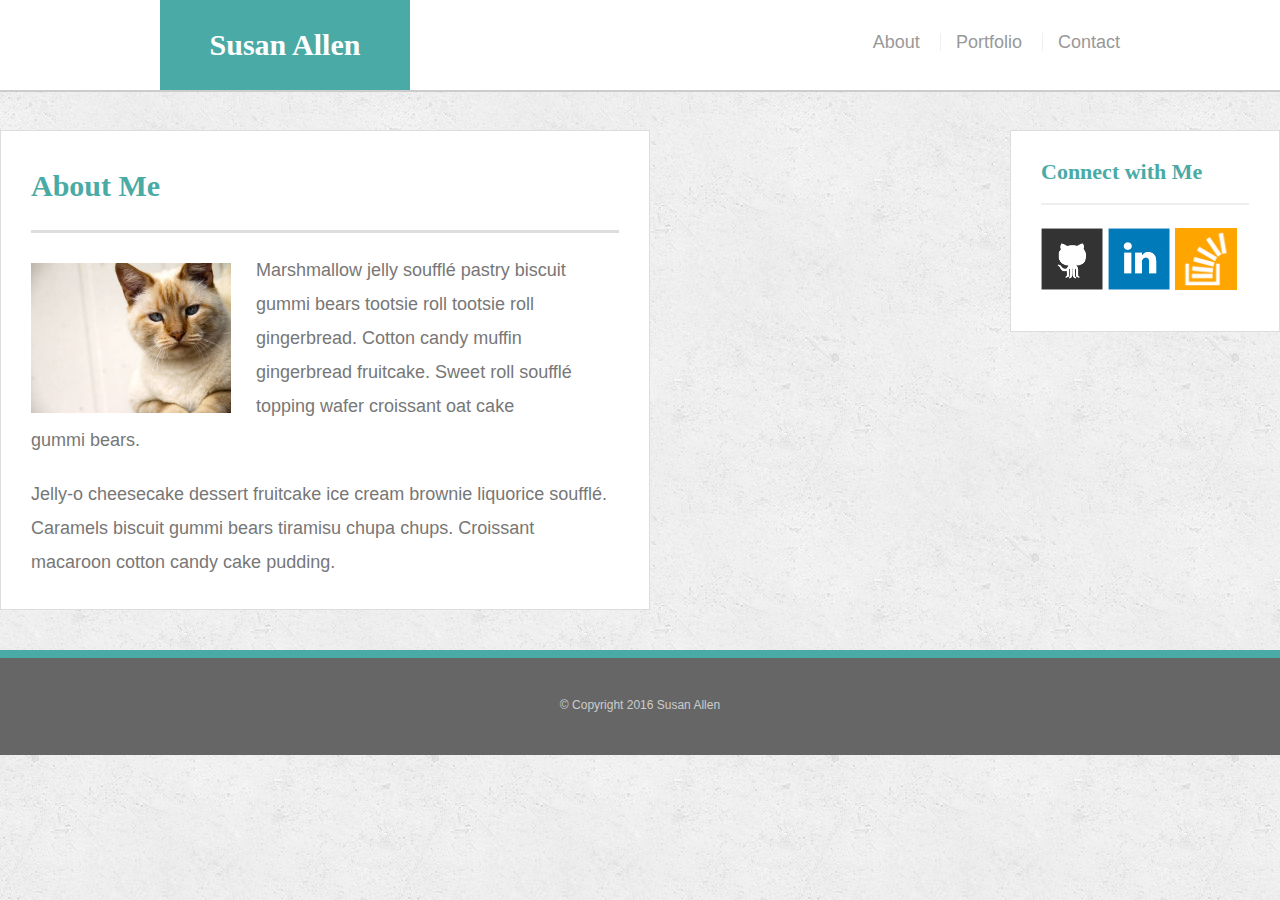
<file: index.html>
<!doctype html>
<html lang="en-us">

<head>
  <title>About | Susan Allen</title>

  <meta charset="UTF-8">
  <meta name="viewport" content="width=device-width">

  <link rel="stylesheet" type="text/css" href="assets/css/reset.css">
  <link rel="stylesheet" type="text/css" href="assets/css/style.css">
</head>

<body>

  <header id="masthead">
    <div class="masthead-container">
      <a href="index.html" id="logo">Susan Allen</a>
      <nav>
        <a href="index.html">About</a>
        <a href="portfolio.html">Portfolio</a>
        <a href="contact.html">Contact</a>
      </nav>
    </div>
  </header>

  <div id="main-container" class="content-container"> 
    <section class="main-section">
      <h1>About Me</h1>

      <img src="assets/images/cat.jpg" class="auth-image" alt="Susan Allen">

      <p>Marshmallow jelly souffl&eacute; pastry biscuit gummi bears tootsie roll tootsie roll gingerbread. Cotton candy muffin gingerbread fruitcake. Sweet roll souffl&eacute; topping wafer croissant oat cake gummi&nbsp;bears.</p>

      <p>Jelly-o cheesecake dessert fruitcake ice cream brownie liquorice souffl&eacute;. Caramels biscuit gummi bears tiramisu chupa chups. Croissant macaroon cotton candy cake pudding.</p>

    </section>

    <section class="sidebar">
      <div id="connect">
        <h2>Connect with Me</h2>

        <a href="#"><img src="assets/images/github-128.png" class="social" alt="GitHub" /></a>
        <a href="#"><img src="assets/images/linkedin-128.png" class="social" alt="LinkedIn" /></a>
        <a href="#"><img src="assets/images/stackoverflow-128.png" class="social" alt="Stack Overflow" /></a>
      </div>
    </section>
  </div>

  <footer>
    <div class="container">
      &copy; Copyright 2016 Susan Allen
    </div>
  </footer>
</body>

</html>
</file>
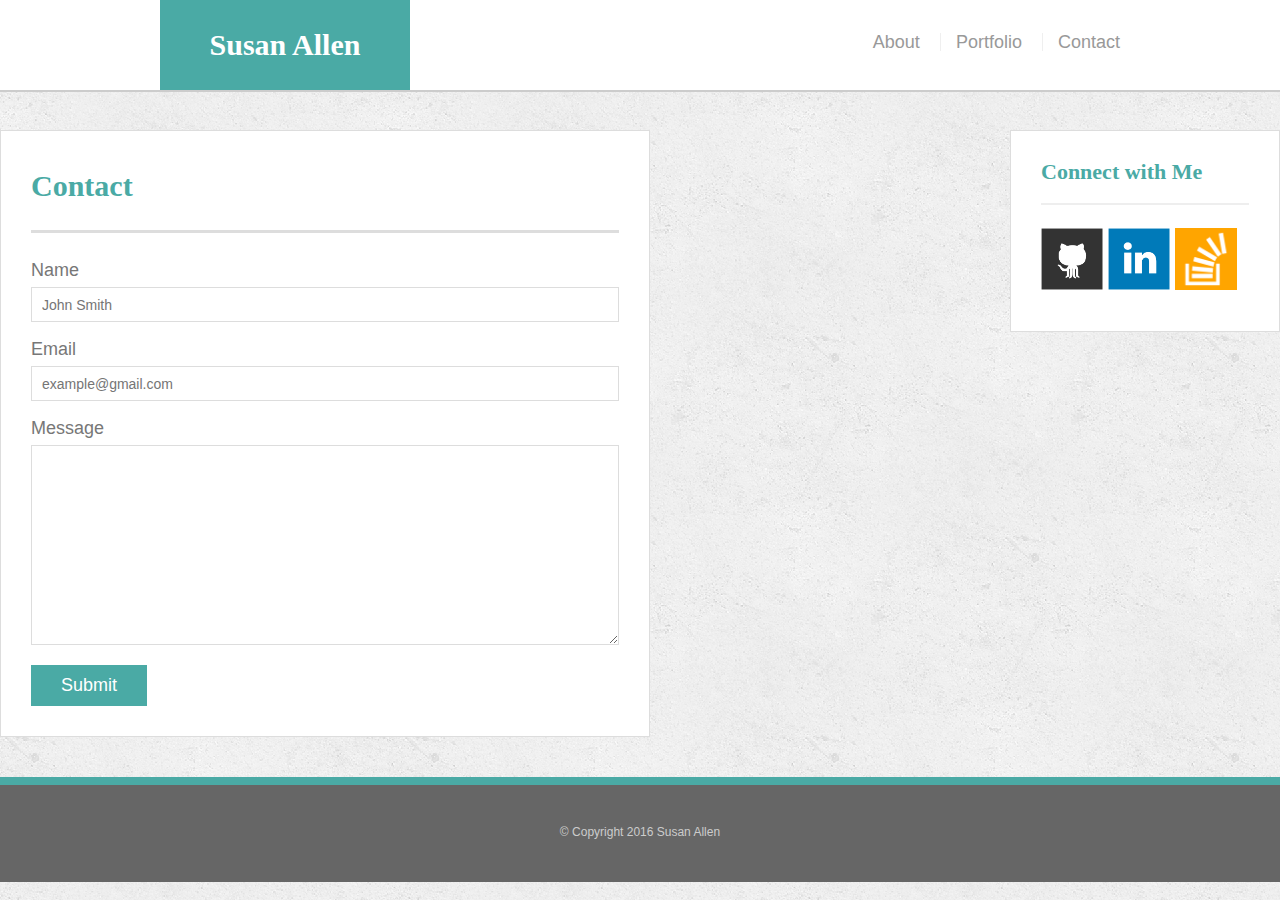
<file: contact.html>
<!doctype html>
<html lang="en-us">

<head>
  <title>Contact | Susan Allen</title>

  <meta charset="UTF-8">
  <meta name="viewport" content="width=device-width">
  
  <link rel="stylesheet" type="text/css" href="assets/css/reset.css">
  <link rel="stylesheet" type="text/css" href="assets/css/style.css">
</head>

<body>

  <header id="masthead">
    <div class="masthead-container">
      <a href="index.html" id="logo">Susan Allen</a>
      <nav>
        <a href="index.html">About</a>
        <a href="portfolio.html">Portfolio</a>
        <a href="contact.html">Contact</a>
      </nav>
    </div>
  </header>

  <div id="main-container" class="content-container">
    <section class="main-section">
      <h1>Contact</h1>

      <form id="contact-form">
        <ul>
          <li>
            <label for="name">Name</label>
            <input type="text" id="name" name="name" placeholder="John Smith" required="required">
          </li>
          <li>
            <label for="email">Email</label>
            <input type="email" id="email" name="email" placeholder="example@gmail.com" required="required">
          </li>
          <li>
            <label for="message">Message</label>
            <textarea id="message" name="message" required="required"></textarea>
          </li>
        </ul>
        <input type="submit">
      </form>

    </section>

    <section class="sidebar">
      <div id="connect">
        <h2>Connect with Me</h2>

        <a href="#"><img src="assets/images/github-128.png" class="social" alt="GitHub" /></a>
        <a href="#"><img src="assets/images/linkedin-128.png" class="social" alt="LinkedIn" /></a>
        <a href="#"><img src="assets/images/stackoverflow-128.png" class="social" alt="Stack Overflow" /></a>
      </div>
    </section>
  </div>

  <footer>
    <div class="container">
      &copy; Copyright 2016 Susan Allen
    </div>
  </footer>
</body>

</html>
</file>
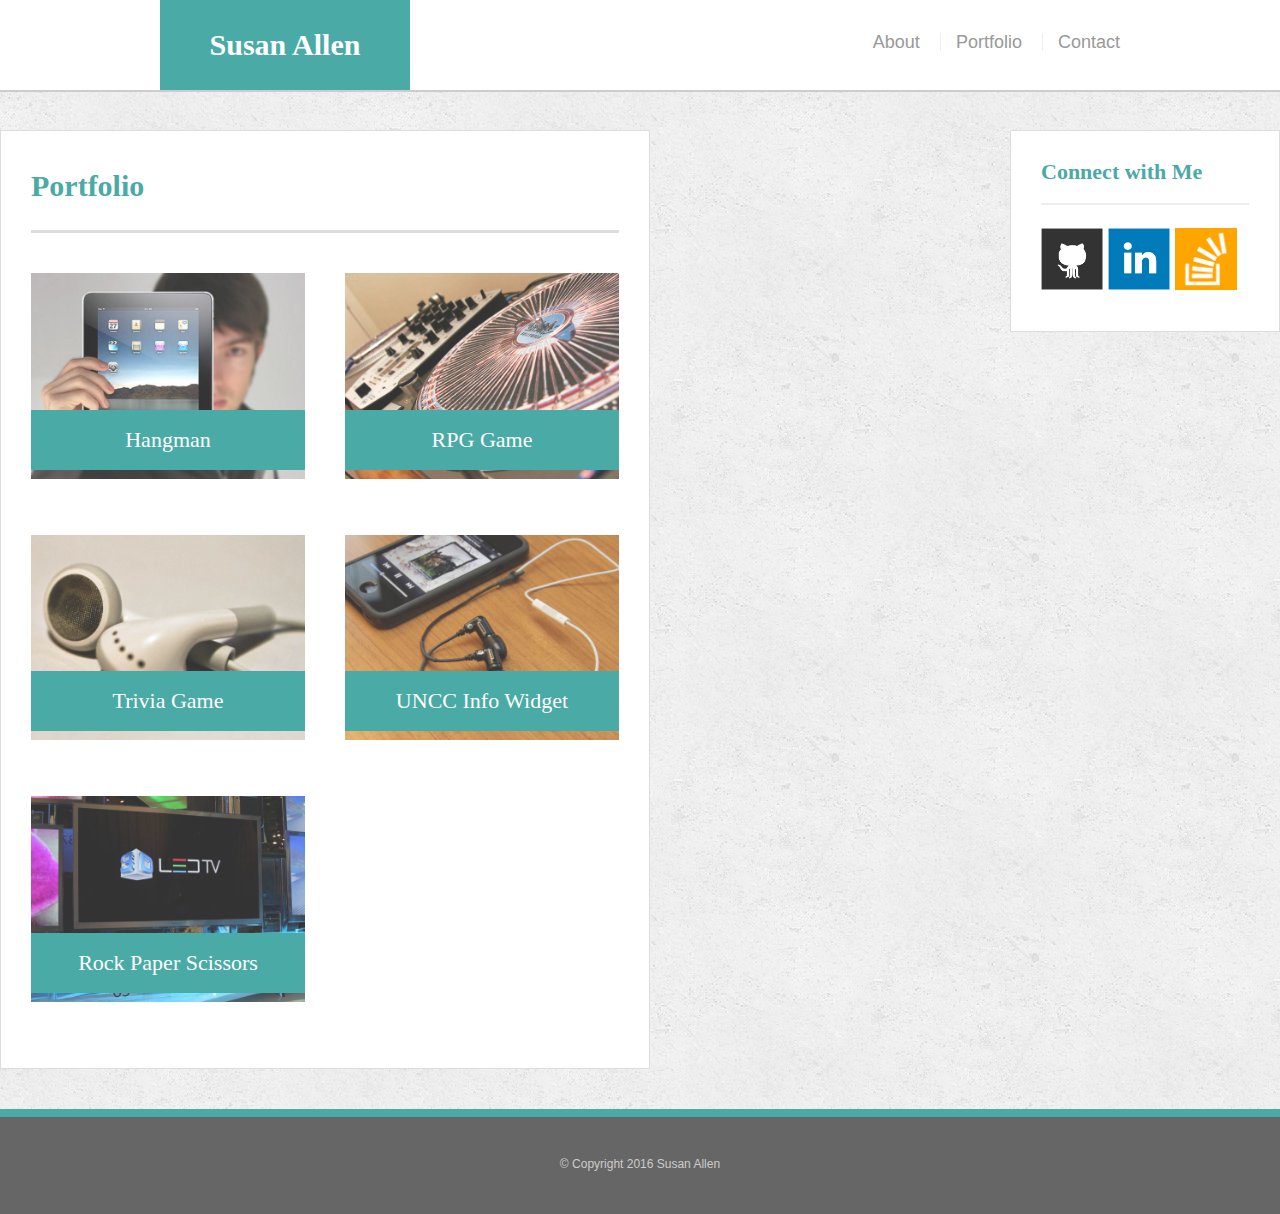
<file: portfolio.html>
<!doctype html>
<html lang="en-us">

<head>
  <title>Portfolio | Susan Allen</title>

  <meta charset="UTF-8">
  <meta name="viewport" content="width=device-width">

  <link rel="stylesheet" type="text/css" href="assets/css/reset.css">
  <link rel="stylesheet" type="text/css" href="assets/css/style.css">
</head>

<body>

  <header id="masthead">
    <div class="masthead-container">
      <a href="index.html" id="logo">Susan Allen</a>
      <nav>
        <a href="index.html">About</a>
        <a href="portfolio.html">Portfolio</a>
        <a href="contact.html">Contact</a>
      </nav>
    </div>
  </header>

  <div id="main-container" class="content-container">
    <section class="main-section">
      <h1>Portfolio</h1>

      <div class="work">
        <img src="assets/images/technics-q-c-640-480-1.jpg" alt="hangman">

        <h3>Hangman</h3>
      </div>
      <div class="work">
        <img src="assets/images/technics-q-c-640-480-2.jpg" alt="RPG Game">

        <h3>RPG Game</h3>
      </div>
      <div class="work">
        <img src="assets/images/technics-q-c-640-480-5.jpg" alt="Trivia Game">

        <h3>Trivia Game</h3>
      </div>
      <div class="work">
        <img src="assets/images/technics-q-c-640-480-7.jpg" alt="Rutgers Info Widget">

        <h3>UNCC Info Widget</h3>
      </div>
      <div class="work">
        <img src="assets/images/technics-q-c-640-480-9.jpg" alt="Rock Paper Scissors">

        <h3>Rock Paper Scissors</h3>
      </div>

    </section>

    <section class="sidebar">
      <div id="connect">
        <h2>Connect with Me</h2>

        <a href="#"><img src="assets/images/github-128.png" class="social" alt="GitHub" /></a>
        <a href="#"><img src="assets/images/linkedin-128.png" class="social" alt="LinkedIn" /></a>
        <a href="#"><img src="assets/images/stackoverflow-128.png" class="social" alt="Stack Overflow" /></a>
      </div>
    </section>
  </div>

  <footer>
    <div class="container">
      &copy; Copyright 2016 Susan Allen
    </div>
  </footer>
</body>

</html>
</file>
<file: assets/css/style.css>
body {
  font-family: 'Arial', 'Helvetica Neue', Helvetica, sans-serif;
  font-size: 18px;
  color: #777;
  line-height: 34px;
  background: url("../images/concrete_seamless.png");
  /*max-width: 980px; *//* SKA */
}

* {
  box-sizing: border-box;
}

/*sticky footer stuff*/
/*http://ryanfait.com/html5-sticky-footer/*/

/** {
  margin: 0;
}
*/

html,
body {
  height: 100%;
}

.wrapper {
  min-height: 100%;
  height: auto !important;
  height: 100%;
  margin: 0 auto -105px;
}

footer, .push {
  height: 105px;
}
/*end sticky footer stuff*/


/*start hover stuff*/
#logo:hover,
input[type=submit]:hover {
  background: #5E7F7E;
}

nav a:hover {
  color: #5E7F7E;
}

.social:hover {
  cursor: pointer;
  opacity: .8;
}
/* end hover stuff */


/*general*/

.masthead-container {
  clear: both;
  margin: 0 auto;
  width: 100%;
  max-width: 960px;
}

h1,
h2,
h3,
p {
  margin-bottom: 20px;
}

p:last-child {
  margin-bottom: 0;
}

h1,
h2,
h3 {
  font-family: 'Georgia', Times, Times New Roman, serif;
  color: #4aaaa5;
  font-weight: 700;
}

h1 {
  padding-bottom: 20px;
  font-size: 30px;
  line-height: 49px;
  border-bottom: 3px solid #ddd;
}

h2,
h3 {
  font-size: 22px;
}


/*header*/

#masthead {
  position: fixed;
  z-index: 99;
  margin: 0 0 30px;
  overflow: auto;
  width: 100%;
  color: #fff;
  background: #fff;
  border-bottom: 2px solid #ccc;
}

#logo {
  width: 250px;
  height: 90px;
  float: left;
  font-family: 'Georgia', Times, Times New Roman, serif;
  text-align: center;
  line-height: 90px;
  color: #fff;
  font-weight: 700;
  font-size: 30px;
  text-decoration: none;
  background: #4aaaa5;
}

nav {
  float: right;
  margin-top: 25px;
}

nav a {
  display: inline-block;
  margin-left: 15px;
  padding-left: 15px;
  color: #999;
  text-decoration: none;
  line-height: 18px;
  border-left: 1px solid #efefef;
}

nav a:first-child {
  border-left: 0 none;
}


/*footer*/

footer {
  padding: 30px 0;
  clear: both;
  color: #fff;
  color: #ccc;
  font-size: 12px;
  text-align: center;
  background: #666;
  border-top: 8px solid #4aaaa5;
}


/*sidebar*/

.sidebar {
  padding: 30px;
  width: 100%; /* Original */
  /* width: 30%; *//* SKA */
  max-width: 270px; /* Original */
  /* max-width: 100%; *//* SKA */
  float: right;
  margin-bottom: 20px;
  background: #fff;
  border: 1px solid #ddd;
}

h3,
.sidebar h2 {
  padding-bottom: 20px;
  margin-bottom: 15px;
  line-height: 22px;
  border-bottom: 2px solid #eee;
}

.social {
  width: 62px;
  height: 62px;
  margin-top: 8px;
  margin-right: 5px;
}

.social:last-child {
  margin-right: 0;
}


/*main*/

#main-container {
  padding-top: 130px;
}

.main-section {
  padding: 30px;
  margin: 0 0 40px 0;
  width: 100%; /* Original */
  /* width: 66%; *//*SKA*/
  max-width: 650px; /* Original */
  /* max-width: 418px; *//*SKA*/
  float: left;
  background: #fff;
  border: 1px solid #ddd;
}

.main-section img {
  max-width: 100%;
  height: auto;
}

/*portfolio page*/

.work {
  position: relative;
  width: 274px;
  overflow: auto;
  float: left;
  margin: 20px 0 25px;
}

.work:nth-child(even) {
  margin-right: 40px;
}

.work img {
  width: 100%;
  border: 0 none;
  opacity: .8;
}

.work h3 {
  position: absolute;
  bottom: 20px;
  margin-bottom: 0;
  padding: 15px;
  width: 100%;
  color: #fff;
  text-align: center;
  line-height: 30px;
  font-weight: 300;
  background: #4aaaa5;
  border-bottom: 0;
}

.auth-image {
  width: 200px;
  height: auto;
  margin-top: 10px;
  margin-right: 25px;
  float: left;
}


/*contact page*/

#contact-form ul {
  margin-bottom: 20px;
}

#contact-form li {
  margin-bottom: 10px;
}

label,
input[type=text],
input[type=email],
textarea {
  display: block;
  width: 100%;
}

input[type=text],
input[type=email],
textarea {
  height: 35px;
  padding: 0 10px;
  font-size: 14px;
  border: 1px solid #ddd;
}

textarea {
  height: 200px;
}

input[type=submit] {
  padding: 10px 30px;
  color: #fff;
  font-size: 18px;
  cursor: pointer;
  background: #4aaaa5;
  border: 0 none;
}


/* Media Queries... */

/* Screen size: 768px to max 980px */
@media screen and (min-width: 769px) and (max-width: 980px) {

  #masthead {
    padding-left: 130px;
    padding-right: 130px;
  }

  .main-section {
    max-width: 100%;
    width: 57%;
  }

  .content-container {
    clear: both;
    margin: 0 auto;
    width: 75%;
  }

  .main-section img {
    width: 100%;
    height: auto;
    padding-bottom: 20px;
  }

  .work {
    width: 100%;
  }
}

/* Screen size: 640px to 768px */
@media screen and (min-width: 641px) and (max-width: 768px) {

  #masthead {
    padding-left: 20px;
    padding-right: 20px;
  }

  .main-section img {
    width: 49%;
    height: auto;
    padding-bottom: 20px;
  }

  .work {
    position: relative;
    width: 274px;
    overflow: auto;
    float: left;
    margin: 20px 0 25px;
  }

  .work:nth-child(even) {
    margin-right: 40px;
  }

  .work img {
    width: 100%;
    border: 0 none;
    opacity: .8;
  }

  .work h3 {
    position: absolute;
    bottom: 20px;
    margin-bottom: 0;
    padding: 15px;
    width: 100%;
    color: #fff;
    text-align: center;
    line-height: 30px;
    font-weight: 300;
    background: #4aaaa5;
    border-bottom: 0;
  }

  .auth-image {
    width: 200px;
    height: auto;
    margin-top: 10px;
    margin-right: 25px;
    float: left;
  }

  .main-section {
    max-width: 100%;
    width: 95%;
    margin-left: 20px;
  }

.sidebar {
    clear: both;
    margin: none;
    max-width: 100%;
    width: 95%;
    margin-right: 20px;
    margin-bottom: 40px;
  }

}

/* Screen size: 0px to 640px */
@media screen and (min-width: 0px) and (max-width: 640px) {

  header {
    position: static;
  }

  #logo {
    margin: 0 auto;
    width: 100%;
    max-width: 100%;
    float:left;
  }

  nav {
    clear:both;
    margin: 0 auto; 
    width: 100%;
    padding: 15px 0 15px 0;
  }

  nav a {
    width: 30%;
    text-align: center;
  }

  .main-section {
    margin: 50px 0 40px 20px;
    width: 93%;
  }

  .main-section img {
    width: 100%;
    height: auto;
    padding-bottom: 20px;
  }

  p {
    clear: both;
  }

  .sidebar {
    clear: both;
    max-width: 100%;
    width: 93%;
    margin: 0 20px 40px 20px;
  }

  .work {
    width: 100%;
  }

}
</file>
